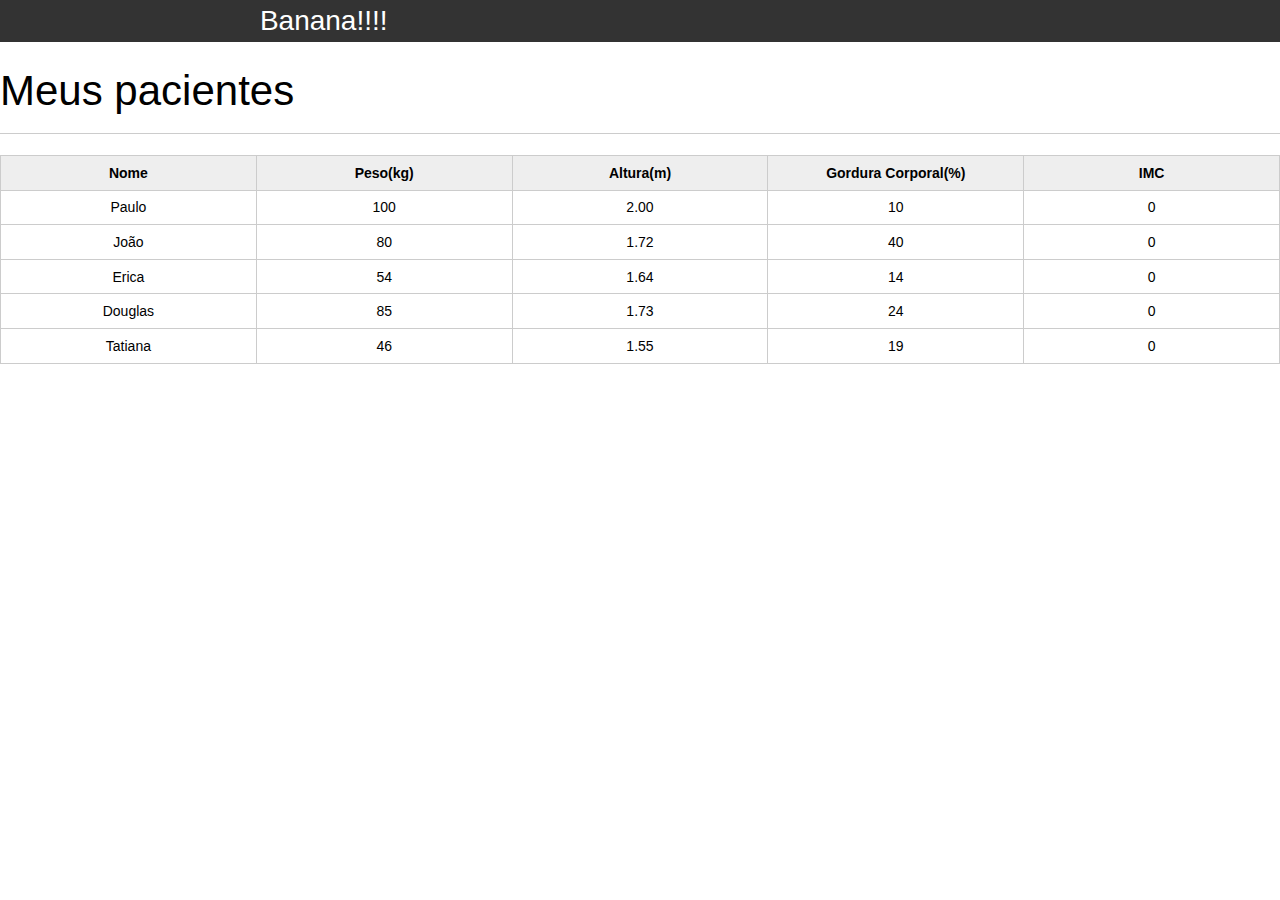
<file: JAVASCRIPT-main/introducao-javascript/index.html>
<!DOCTYPE html>
<html lang="pt-br">
	<head>
		<meta charset="UTF-8">
		<title>Aparecida Nutrição</title>
		<link rel="icon" href="favicon.ico" type="image/x-icon">
		<link rel="stylesheet" type="text/css" href="css/reset.css">
		<link rel="stylesheet" type="text/css" href="css/index.css">

	</head>
	<body>

		<header>
			<div class="container">
				<h1 class="titulo">Aparecida Nutrição</h1>
			</div>
		</header>
		<main>
			<section class="constant">
				<h2>Meus pacientes</h2>
				<table>
					<thead>
						<tr>
							<th>Nome</th>
							<th>Peso(kg)</th>
							<th>Altura(m)</th>
							<th>Gordura Corporal(%)</th>
							<th>IMC</th>
						</tr>
					</thead>
					<tbody id="tabela-pacientes">
						<tr class="paciente" id="primeiro-paciente" >
							<td class="info-nome">Paulo</td>
							<td class="info-peso">100</td>
							<td class="info-altura">2.00</td>
							<td class="info-gordura">10</td>
							<td class="info-imc">0</td>
						</tr>

						<tr class="paciente" >
							<td class="info-nome">João</td>
							<td class="info-peso">80</td>
							<td class="info-altura">1.72</td>
							<td class="info-gordura">40</td>
							<td class="info-imc">0</td>
						</tr>

						<tr class="paciente" >
							<td class="info-nome">Erica</td>
							<td class="info-peso">54</td>
							<td class="info-altura">1.64</td>
							<td class="info-gordura">14</td>
							<td class="info-imc">0</td>
						</tr>

						<tr class="paciente">
							<td class="info-nome">Douglas</td>
							<td class="info-peso">85</td>
							<td class="info-altura">1.73</td>
							<td class="info-gordura">24</td>
							<td class="info-imc">0</td>
						</tr>
						<tr class="paciente" >
							<td class="info-nome">Tatiana</td>
							<td class="info-peso">46</td>
							<td class="info-altura">1.55</td>
							<td class="info-gordura">19</td>
							<td class="info-imc">0</td>
						</tr>
					</tbody>
				</table>

			</section>
		</main>
		<script src="js/principal.js">

	</script>
	</body>
</html>
</file>
<file: JAVASCRIPT-main/introducao-javascript/css/index.css>
*{
	box-sizing: border-box;
 }

body{
	font-family: "Helvetica Neue", "Helvetica", Helvetica, Arial, sans-serif;
	font-size: 14px;
}

header{
	background-color: #333;
	height: 3em;
	color: #FFF;
	margin-bottom: 1em;
}

header h1{
	font-size: 2em;
	display:inline-block;
	vertical-align:	middle;
}
header h2{
	font-size: 2em;
	display:inline-block;
	vertical-align:	middle;
}

header .container:before{
	content: '';
	display:inline-block;
	height: 100%;
	vertical-align:	middle;
}

.container{
	width: 60%;
	height: 100%;
	margin: 0 auto;
}

section{
	margin: 2em 0;
	overflow: hidden;
}

section h2{
	font-size: 3em;
	display: block;
	padding-bottom: .5em;
	border-bottom: 1px solid #ccc;
	margin-bottom: .5em;
}

table{
	width: 100%;
	margin-bottom : .5em;
    table-layout: fixed;

}

td, th {
	padding: .7em;
	margin: 0;
	border: 1px solid #ccc;
	text-align: center;
}

th{
	font-weight: bold;
	background-color: #EEE;
}

label{
	color: #555;
	display: block;
	margin-bottom: .2em;
}

.campo{
	margin: 0;
	padding-bottom: 1em;
	width: 100%;
	border: 1px solid #ccc;
	padding: .7em;
	width: 100%;
}

.campo-medio{
	display: inline-block;
	padding-right: .5em;
}

.grupo{
	width: 32%;
	display: inline-block;
	padding: 10px 0px;
}

button{
	padding: .5em 2em;
	border: 0;
	border-bottom: 3px solid;
	font-size: 1.2em;
	cursor: pointer;
	margin: 0;
	margin-top: -3px;
	color: #fff;
	background-color:#0c8cd3;
	border-color: #04324c;
	width: 20%;
    display: block;
    clear: both;
    margin: 10px 0px;

}

button:active{
	margin-top:0px;
	border: 0;
}

button[disabled=disabled], button:disabled {
    background-color: gray;
	border-color: darkgray;

}

.adicionar-paciente{
    margin-top: 30px;
}

.campo-invalido{
	border: 1px solid red;
}
</file>
